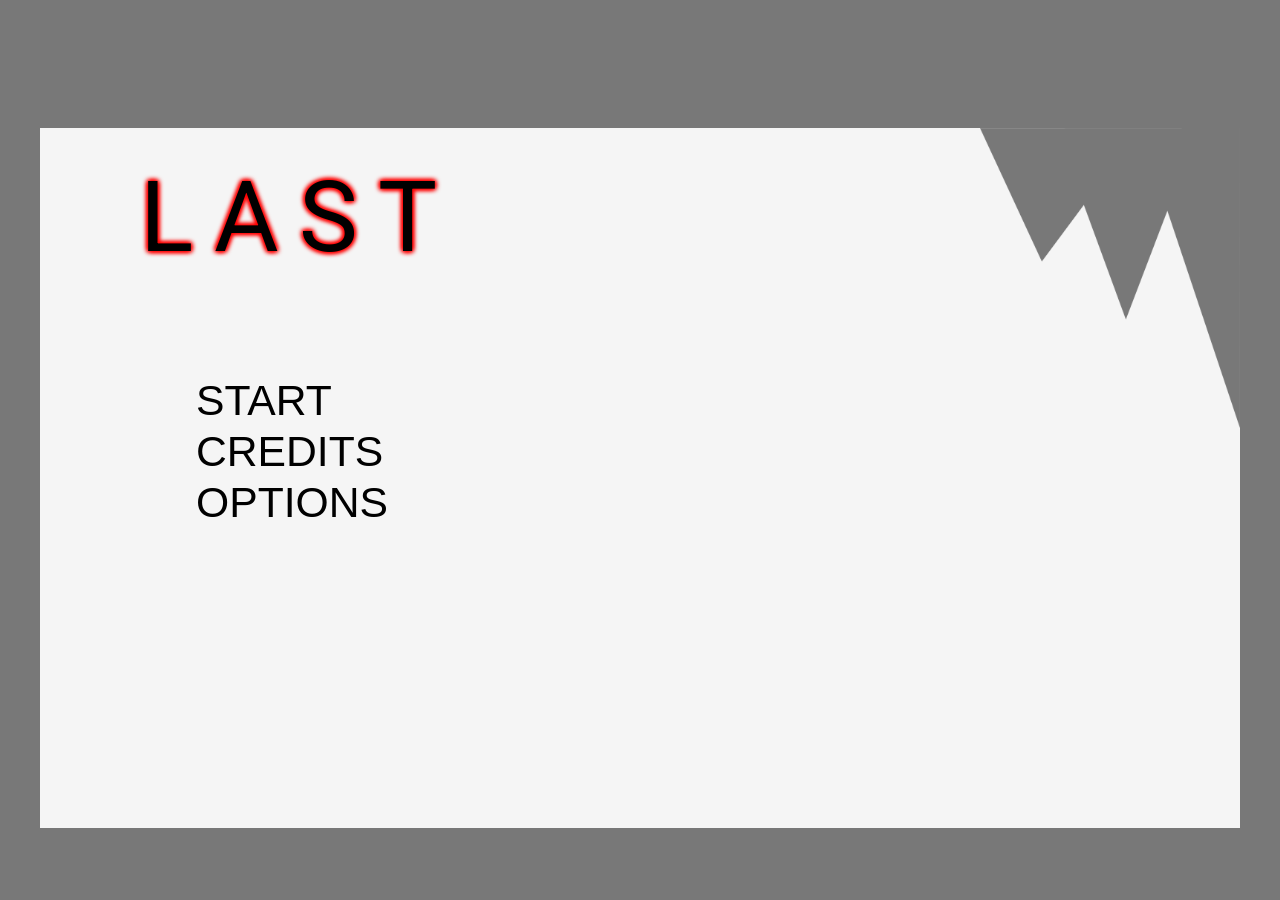
<file: index.html>
<!DOCTYPE html>

<html>

    <head>
        <title>last</title>
        <link rel="stylesheet" href="index.css"><link rel="preconnect" href="https://fonts.googleapis.com">
        <link rel="preconnect" href="https://fonts.gstatic.com" crossorigin>
        <link href="https://fonts.googleapis.com/css2?family=Roboto:ital,wght@0,100..900;1,100..900&display=swap" rel="stylesheet">
    </head>

    <body>
      <main>

      
        

        <div>

          <h1>LAST</h1>
          
          <nav>
            
            <button>
              <a href="game.html">START</a>
            </button>
            
            <button>
              <a href="#footer">CREDITS</a>
            </button>
            
            <button>
              <a href="#footer">OPTIONS</a>
            </button>
            
          </nav>
          
        </div>
        <img id="upperrock" src="Images/upperrock.png" alt="rock">
        <footer id="footer">
          <p>What are you doing here? the game's up there ☝️</p>
          <p>If you're looking for options, those are yet to be implemented.</p>
          <p>© Game made by Wanshui Ma and Bojun Wang 2025-2026</p>
        </footer>

        <img id="lowerrock" src="Images/lowerrock.png" alt="rock">


      </main>
    </body>

</html>
</file>
<file: index.css>
h1 {
    font-size: 74pt;
    text-shadow:
        1px 1px 5px red,
        -1px -1px 5px red,
        1px -1px 5px red,
        -1px 1px 5px red;
    font-family: "Roboto" ;
    font-weight: 400;
    letter-spacing: 20px;
    margin: 0px 100px;
    padding: 30px 0px 0px 0px;
}

p {
    margin: 15px;
}

main {
    margin:auto;
    margin-top: 10%;
    background-color: whitesmoke;
    max-width: 1200px;
    max-height: 700px;
    overflow-y: auto;
    overflow-x: hidden;

    scrollbar-color: #676767 #787878ff;

    display: grid;
    grid-template-columns: 500px 700px;
    grid-template-rows: 500px 300px 700px;
    align-items: end;
}



body {
    background-color: #787878ff;
    margin: 0;
}

/* rocks vvv */
#upperrock {
    /* position: relative;
    left:60%; */
    grid-column-end: 3;
    place-self: start end;
    max-width: 260px;
}
#lowerrock {
    /* position: absolute;
    right:15%; */

    grid-column-end: 3;
    grid-row-end: 4;
    place-self: end;
    max-width: 400px;
}
/* rocks ^^^ */

footer {
    grid-row-end: 4;
}


/* buttonstuff vvv */
a {
    text-decoration: none;
    color: black;
}

nav {
    display: flex;
    flex-direction: column;
    align-items: start;
    padding: 100px 0px;
    margin: 0px 150px;
}

button{
    border: none;
    background-color: transparent;
    font-size: 32pt;
    transition: font-size .5s ease-out;
}

button:hover,
button:focus{
    font-size: 42pt;
}

/* buttonstuff ^^^ */
</file>
